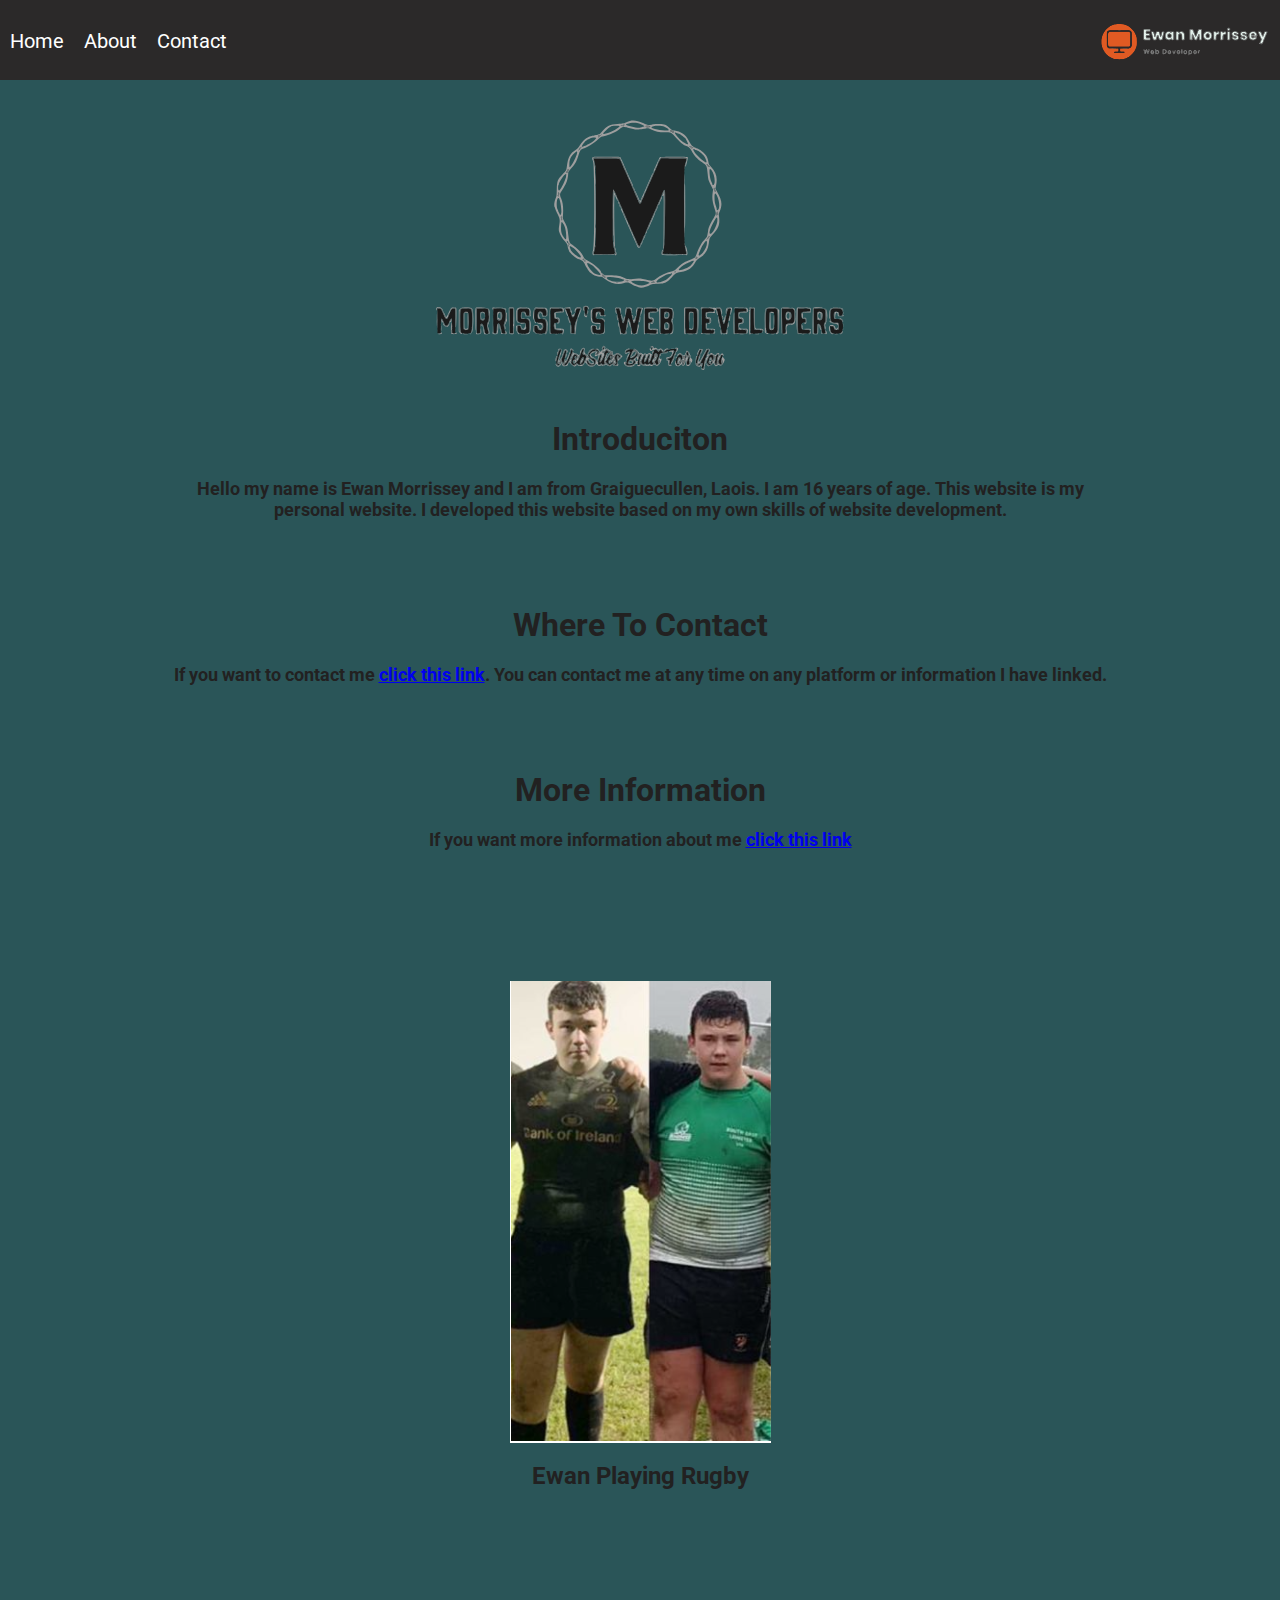
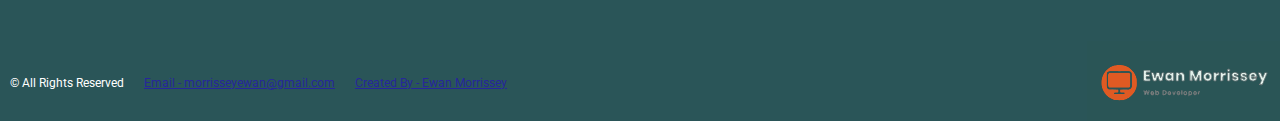
<file: index.html>
<!DOCTYPE html>
<html lang="en">

<head>
    <meta charset="UTF-8">
    <meta http-equiv="X-UA-Compatible" content="IE=edge">
    <meta name="viewport" content="width=device-width, initial-scale=1.0, maximum scale-1.0">
    <meta name="keywords" content="Website Development, Web Developer, Web Development, Carlow, Laois">
    <meta name="description" content="I am a young web developer, from Laois">
    <link rel="preconnect" href="https://fonts.googleapis.com">
    <link rel="preconnect" href="https://fonts.gstatic.com" crossorigin>
    <link rel="icon" type="image/x-icon" href="image/underheader.svg"> 
    <link href="https://fonts.googleapis.com/css2?family=Roboto:ital,wght@0,400;0,700;1,400&display=swap" rel="stylesheet">
    <link rel="stylesheet" href="css/normalize.css">
    <link rel="stylesheet" href="css/main.css">
    <link rel="stylesheet" href="css/small.css">
    <link rel="stylesheet" href="css/medium.css">
    <link rel="stylesheet" href="css/large.css">

    <title>Home | Ewan Morrissey</title>
</head>

<body>
    <header class="mainHeader">
        <nav class="nav_Main">
            <ul>

                <li><a href="index.html">Home</a></li>
                <li><a href="about.html">About</a></li>
                <li class="contact"><a href="contact.html">Contact</a></li>
            </ul>
            <a href="#"><img src="image/footer2.svg" alt="logo" class="headerImage"></a>
        </nav>




    </header>
    <img src="image/underheader.svg" alt="Business Logo" id="businessLogo">

    <main class="main">
        <h1 class="mainH1 mainH1_2" >Introduciton</h1>
        <p class="mainP">
            Hello my name is Ewan Morrissey and I am from Graiguecullen, Laois. I am 16 years of age. This website is my 
            personal website. I developed this website based on my own skills of website development.
        </p>

        <h1 class="mainH1" id="h1_2">Where To Contact</h1>
        <p class="mainP">
            
            If you want to contact me <a href="contact.html">click this link</a>. You can contact me at any time on
            any platform or information I have linked.
            
        
        </p>

        <h1 class="mainH1" id="mainAboutH1">More Information</h1>
        <p class="mainP">If you want more information about me <a href="about.html">click this link</a></p>


       


    </main>
    <img src="image/small.PNG" alt="me playing rugby" id="rugbySmall">
    <h2 id="rugbyH2">Ewan Playing Rugby</h2>
    <footer class="mainFooter">
        <nav class="nav_Main" id="footernav">
            <ul>

                <li class="footerli"><a>&copy All Rights Reserved</a> </li>
                <li class="footerli"><a class="createA" href="mailto: morrisseyewan@gmail.com">Email -
                        morrisseyewan@gmail.com</a></li>
                <li class="footerli"><a href="index.html" class="createA">Created By - Ewan Morrissey</a></li>
            </ul>
            <a href="#"><img src="image/footerblue.svg" alt="logo" id="footerImage"></a>
        </nav>



    </footer>








</body>

</html>
</file>
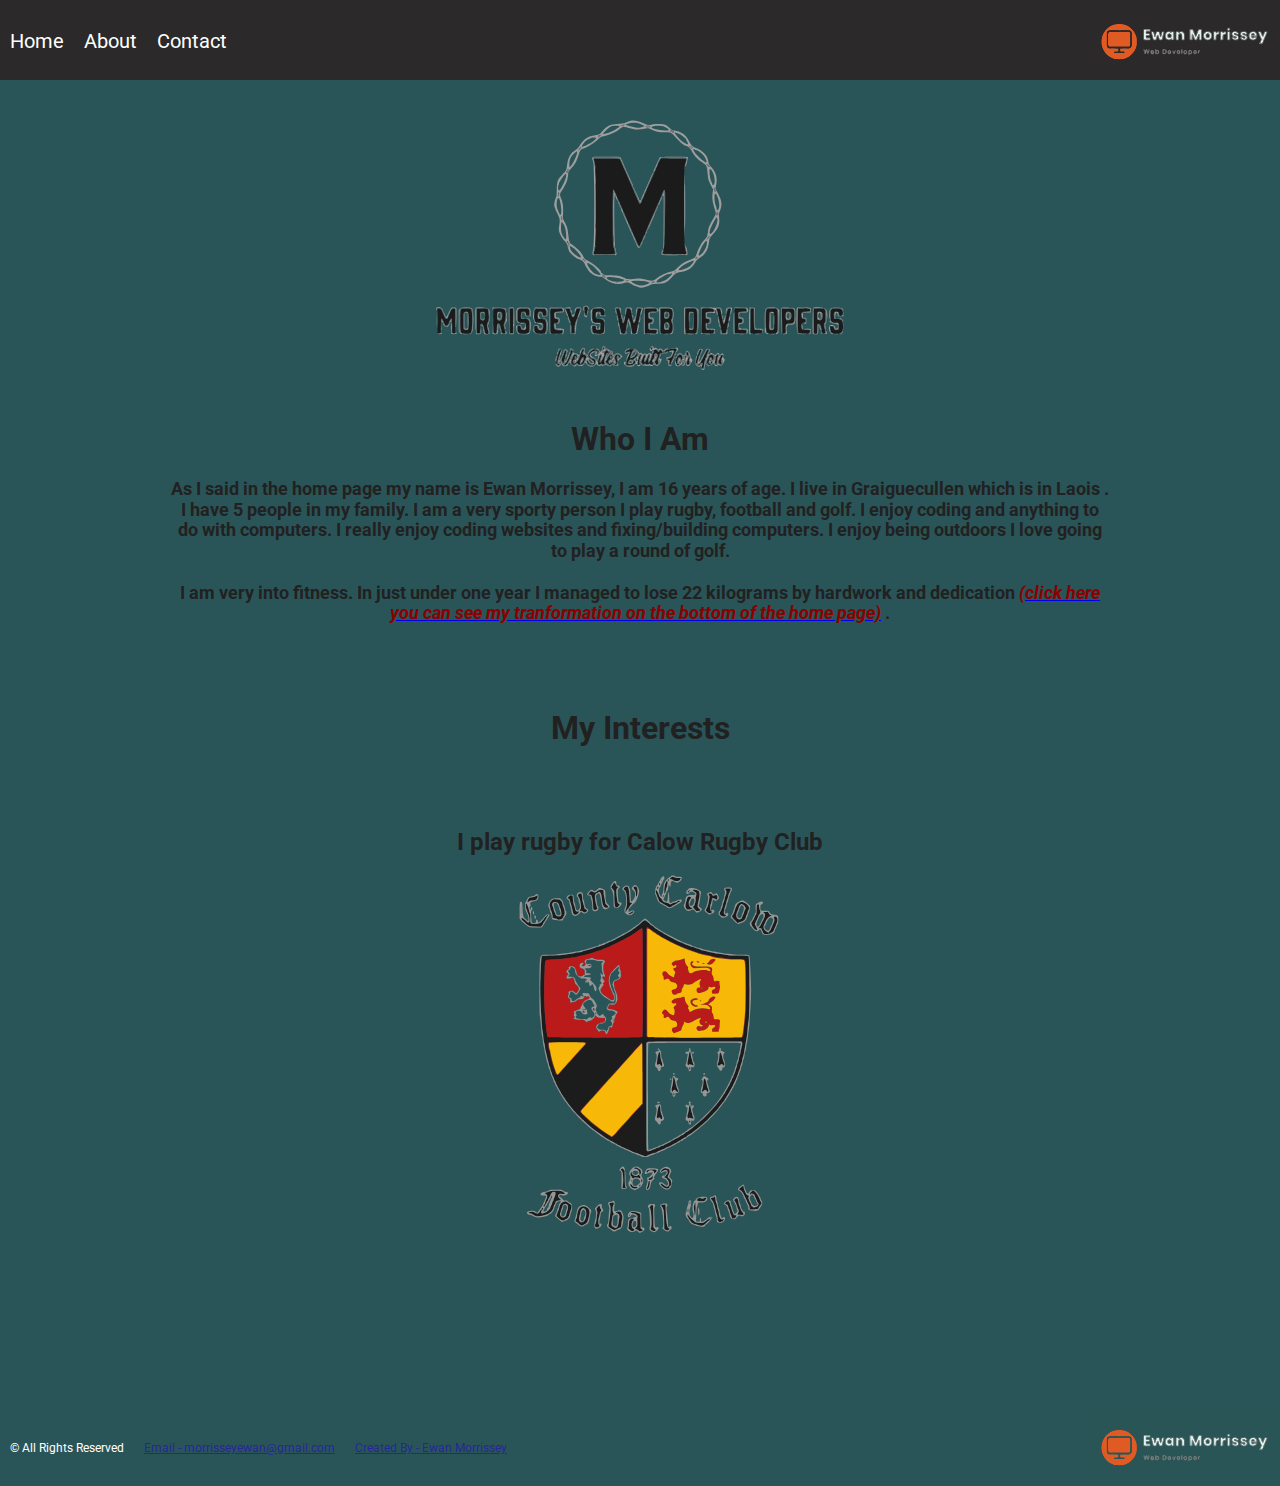
<file: about.html>
<!DOCTYPE html>
<html lang="en">

<head>
    <meta charset="UTF-8">
    <meta http-equiv="X-UA-Compatible" content="IE=edge">
    <meta name="viewport" content="width=device-width, initial-scale=1.0, maximum scale-1.0">
    <meta name="keywords" content="Website Development, Web Developer, Web Development, Carlow, Laois">
    <meta name="description" content="I am a young web developer, from Laois">
    <link rel="preconnect" href="https://fonts.googleapis.com">
    <link rel="preconnect" href="https://fonts.gstatic.com" crossorigin>
    <link href="https://fonts.googleapis.com/css2?family=Roboto:ital,wght@0,400;0,700;1,400&display=swap"rel="stylesheet">
    <link rel="icon" type="image/x-icon" href="image/underheader.svg"> 
    <link rel="stylesheet" href="css/normalize.css">
    <link rel="stylesheet" href="css/main.css">
    <link rel="stylesheet" href="css/small.css">
    <link rel="stylesheet" href="css/medium.css">
    <link rel="stylesheet" href="css/large.css">

    <title>About | Ewan Morrissey</title>
</head>

<body>
    <header class="mainHeader">
        <nav class="nav_Main">
            <ul>

                <li><a href="index.html">Home</a></li>
                <li><a href="#">About</a></li>
                <li class="contact"><a href="#">Contact</a></li>
            </ul>
            <a href="#"><img src="image/footer2.svg" alt="logo" class="headerImage"></a>
        </nav>




    </header>
    <img src="image/underheader.svg" alt="Business Logo" id="businessLogo">

    <main class="main">
        <h1 class="mainH1 mainH1_2">Who I Am</h1>
        <p class="mainP">
            As I said in the home page my name is Ewan Morrissey, I am 16 years of age. I live in Graiguecullen which is in Laois
            . I have 5 people in my family. I am a very sporty person I play rugby, football and golf.
            I enjoy coding and anything to do with computers. I really enjoy coding websites and fixing/building computers. I enjoy 
            being outdoors I love going to play a round of golf. <br><br> I am very into fitness. In just under one year I managed to lose 22 kilograms
            by hardwork and dedication <a href="index.html"><i id="italic">(click here you can see my tranformation on the bottom of the home page)</i></a>
            . 
            

        </p>

        <h1 class="mainH1 mainH1_2">My Interests</h1>
        <p class="mainP">
            
            
            <h2 class="aboutH2">I play rugby for Calow Rugby Club</h2>
            
            <img src="image/carlowrugby.svg" alt="carlow rugby logo" class="clublogo">

        </p>
        


    </main>
    
    <footer class="mainFooter">
        <nav class="nav_Main" id="footernav">
            <ul>

                <li class="footerli"><a>&copy All Rights Reserved</a> </li>
                <li class="footerli"><a class="createA" href="mailto: morrisseyewan@gmail.com">Email -
                        morrisseyewan@gmail.com</a></li>
                <li class="footerli"><a href="index.html" class="createA">Created By - Ewan Morrissey</a></li>
            </ul>
            <a href="#"><img src="image/footerblue.svg" alt="logo" id="footerImage"></a>
        </nav>



    </footer>








</body>

</html>
</file>
<file: css/main.css>
* {
    margin: 0;
    padding: 0;
    font-family: 'Roboto', sans-serif;
}
body, html{    
    background-color: #2a5558;
    margin-left: auto;
    margin-right: auto;
    color: white  ;
}

/* header */
.mainHeader {
    background-color: rgb(43, 41, 41);
    position: fixed;
    width: 100%;
    font-size: 20px;
    height: 80px;
    
    
}
.nav_Main {
    height: 80px;
    width: 100%;
    
}
nav > ul {
    display: flex;
    list-style-type: none;
    float: left;
    margin-top: 30px;
    margin-bottom: 30px;
    padding-left: 10px;
}
nav > ul >li a {
    text-decoration: none;
    color: white;
    padding-right: 20px;
    
    

}
.headerImage {
    display: flex;
    float: right;
    padding-right: 0px;
    height: 80px;

}

/* footer */

.mainFooter {
    display: flex;
    background-color: #2a5558;
    bottom: 0;
    width: 100%;
    font-size: 10px;
    height: 80px;
    padding-top: 150px;
    
    
}

#footernav>ul> li a {
    padding-right: 20px;
    
    
}
#footerImage {
    display: none;
}
.createA {
    color: rgb(38, 38, 156);
    text-decoration: underline;
}


/* main / aside */

.mainContainer {
    display: flex;
    
        
}
#businessLogo {
    width: 100%;
    height: 250px;
    margin-top: 120px;
    margin-right: auto;
    margin-left: auto;
}

.main {
    color: rgb(34, 33, 33);
}
.mainH1 {
    text-align: center;
    padding-top: 40px;

}
.mainH1_2 {
    padding-top: 20px;
}
.mainP {
    
    text-align: center;
    font-size: 18px;
    font-weight: 700;
    margin: 20px;

}
#rugbySmall {
    display: flex;
    margin-left: auto;
    margin-right: auto;
    padding-top: 70px;
}
#rugbyH2 {
    text-align: center;
    margin-top: 20px;
    color: rgb(34, 33, 33);
}
.club {
    display: flex;
    text-align: centre;

}
.clublogo {
    display: flex;
    margin-left: auto;
    margin-right: auto;
}
.aboutH2 {
    text-align: center;
}
#italic {
    color: darkred;
}
</file>
<file: css/small.css>
@media only screen and (max-width: 450px) {
    /* Header */
    
    .headerImage {
        width: 120px;
    }
    header {
        font-size: 21px;
    }
    nav > ul {
        margin-top: 25px;
        margin-bottom: 25px;
    }
    /* Footer */

    .mainFooter {    
        display: flex;                       
        font-size: 9px; 
            
    }
    #footernav>ul> li a {
        padding-right: 30px;
    }

    /* main / aside */
        
    #mainImage {
        height: 200px;
        width: 100%;
    }    
    
 
}
@media only screen and (max-width: 360px) {

    /* Header */

    .headerImage {
        display: none;
        
    }
    header {
        font-size: 31px;
    }
    nav > ul {
        margin-top: 25px;
        margin-bottom: 25px;
    }

    /* Footer */

    .mainFooter {
        font-size: 6px;
        margin-top: 0px;
        margin-bottom: 0px;
        bottom: 0;
        height: 60px;
    }
    
    #footernav>ul> li a {
        padding-right: 30px;
        
        
    }
    #footerImage {
        float: right;
        width: 100%;
    
    }

    #mainImage {
        height: 200px;
        width: 100%;
    }   
}
@media only screen and (max-width: 365px) {
    
     /* Header */

    .headerImage {
        width: 100%;
        padding: 0;
        margin-right: auto;
        margin-left: auto;
        
        
    }
    nav > ul > li a{
        display: inline-block;
        text-align: center;
        padding-right: 10px;
       
    }

    #mainImage {
        height: 200px;
        width: 100%;
    }   
   
    

}
</file>
<file: css/medium.css>
@media only screen and (min-width: 725px) {

    /* Header */

    .nav_main > ul {
        margin-top: 28px;
        margin-bottom: 28px;
        padding-left: 80px;
        font-size: 25px;

    }
    
  
    /* Footer */


    .mainFooter {
        font-size: 12px;
                  
    }

    #footernav {
        height: 80px;
    }
    
    #footernav > ul {
        margin-top: 36px;
        margin-bottom: 36px;
    }

    #footerImage {
        display: flex;
        float: right;
        height: 80px;
    }

    /* main / aside */
        
    #mainImage {
        height: 300px;
    } 
    .mainH1 {
        padding-top: 25px;
    }  
    .mainP {
        padding-left: 150px;
        padding-right: 150px;
        padding-bottom: 40px;
    } 
    
    
    
    
    
    
}
</file>
<file: css/large.css>
@media only screen and (min-width: 1300px) {

    /* Header */
    
    .mainHeader {
        background-color: rgb(43, 41, 41);
        height: 90px;
        
    }
    .nav_Main {
        height: 90px;
        width: 100%;
        
    }
    nav > ul {
        display: flex;
        list-style-type: none;
        overflow: hidden;
        float: left;
        margin-top: 28px;
        margin-bottom: 28px;
        padding-left: 200px;

    }
    nav > ul >li a {
        text-decoration: none;
        color: white;
        padding-right: 30px;
        
        
    
    }
    .headerImage {
        display: flex;
        float: right;
        height: 90px;
        padding-right: 200px;

    
    }  

    /* Footer */

    #footernav {
        font-size: 11px;
        height: 90px;
    }
    #footerImage {
        padding-right: 200px;
        height: 90px;
    }
   
    
    #footernav > ul {
        margin-top: 40px;
        margin-bottom: 40px;
    }

    /* main / aside */
        
    #mainImage {
        height: 350px;
    }    
   
}
</file>
